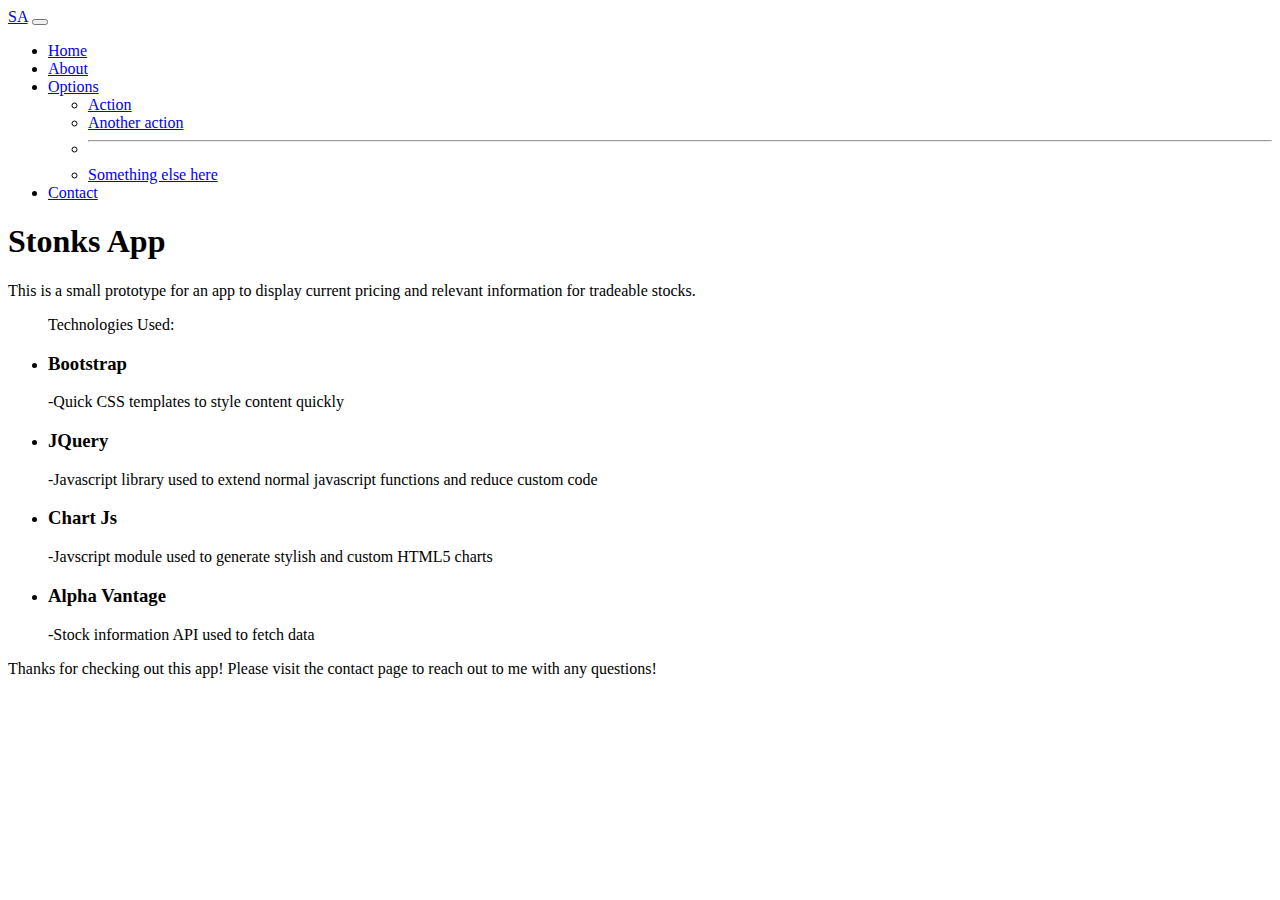
<file: about.html>
<!doctype html>
<html lang="en">
  <head>
    <!-- Required meta tags -->
    <meta charset="utf-8">
    <meta name="viewport" content="width=device-width, initial-scale=1">

    <!-- Bootstrap CSS -->
    <link href="https://cdn.jsdelivr.net/npm/bootstrap@5.0.0-beta2/dist/css/bootstrap.min.css" rel="stylesheet" integrity="sha384-BmbxuPwQa2lc/FVzBcNJ7UAyJxM6wuqIj61tLrc4wSX0szH/Ev+nYRRuWlolflfl" crossorigin="anonymous">
    <link rel="stylesheet" href="./css/style.css">
    <title>Stonks App</title>
  </head>
  <body class="bg-secondary">
    <nav class="navbar navbar-expand-lg navbar-dark bg-dark">
        <div class="container-fluid">
            <a class="navbar-brand" href="/">SA</a>
            <button class="navbar-toggler" type="button" data-bs-toggle="collapse" data-bs-target="#navbarSupportedContent"
                aria-controls="navbarSupportedContent" aria-expanded="false" aria-label="Toggle navigation">
                <span class="navbar-toggler-icon"></span>
            </button>
            <div class="collapse navbar-collapse" id="navbarSupportedContent">
                <ul class="navbar-nav me-auto mb-2 mb-lg-0">
                    <li class="nav-item">
                        <a class="nav-link" href="/">Home</a>
                    </li>
                    <li class="nav-item">
                        <a class="nav-link active" aria-current="page" href="/about.html">About</a>
                    </li>
                    <li class="nav-item dropdown">
                        <a class="nav-link dropdown-toggle" href="#" id="navbarDropdown" role="button"
                            data-bs-toggle="dropdown" aria-expanded="false">
                            Options
                        </a>
                        <ul class="dropdown-menu" aria-labelledby="navbarDropdown">
                            <li><a class="dropdown-item" href="#">Action</a></li>
                            <li><a class="dropdown-item" href="#">Another action</a></li>
                            <li>
                                <hr class="dropdown-divider">
                            </li>
                            <li><a class="dropdown-item" href="#">Something else here</a></li>
                        </ul>
                    </li>
                    <li class="nav-item">
                        <a class="nav-link" href="/contact.html">Contact</a>
                    </li>
                </ul>
            </div>
        </div>
    </nav>

    <section class="container text-center bg-secondary text-white mb-4" id="content">
        <h1 class="text-center mb-4"><a href="./index.html">Stonks App</a></h1>
        <p class="lead mb-4">This is a small prototype for an app to display current pricing and relevant information for tradeable stocks.</p>
        <ul class="list-group mb-4 bg-secondary text-white"> Technologies Used:
            <li class="list-group-item bg-secondary text-white"><a href="https://www.getbootstrap.com" target="_blank" rel="noopener noreferrer"><h3>Bootstrap</h3></a> -Quick CSS templates to style content quickly</li>
            <li class="list-group-item bg-secondary text-white"><a href="https://jquery.com/" target="_blank" rel="noopener noreferrer"><h3>JQuery</h3></a> -Javascript library used to extend normal javascript functions and reduce custom code</li>
            <li class="list-group-item bg-secondary text-white"><a href="https://www.chartjs.org/" target="_blank" rel="noopener noreferrer"><h3>Chart Js</h3></a> -Javscript module used to generate stylish and custom HTML5 charts</li>
            <li class="list-group-item bg-secondary text-white"><a href="https://www.alphavantage.co/" target="_blank" rel="noopener noreferrer"><h3>Alpha Vantage</h3></a> -Stock information API used to fetch data</li>
        </ul>

        <p>Thanks for checking out this app! Please visit the <a href="./contact.html">contact page</a> to reach out to me with any questions!</p>
    </section>

    <!-- Optional JavaScript; choose one of the two! -->

    <!-- Option 1: Bootstrap Bundle with Popper -->
    <script src="https://code.jquery.com/jquery-3.5.1.min.js" integrity="sha256-9/aliU8dGd2tb6OSsuzixeV4y/faTqgFtohetphbbj0=" crossorigin="anonymous"></script>
    <script src="https://cdn.jsdelivr.net/npm/bootstrap@5.0.0-beta2/dist/js/bootstrap.bundle.min.js" integrity="sha384-b5kHyXgcpbZJO/tY9Ul7kGkf1S0CWuKcCD38l8YkeH8z8QjE0GmW1gYU5S9FOnJ0" crossorigin="anonymous"></script>

    <!-- Option 2: Separate Popper and Bootstrap JS -->
    <!--
    <script src="https://cdn.jsdelivr.net/npm/@popperjs/core@2.6.0/dist/umd/popper.min.js" integrity="sha384-KsvD1yqQ1/1+IA7gi3P0tyJcT3vR+NdBTt13hSJ2lnve8agRGXTTyNaBYmCR/Nwi" crossorigin="anonymous"></script>
    <script src="https://cdn.jsdelivr.net/npm/bootstrap@5.0.0-beta2/dist/js/bootstrap.min.js" integrity="sha384-nsg8ua9HAw1y0W1btsyWgBklPnCUAFLuTMS2G72MMONqmOymq585AcH49TLBQObG" crossorigin="anonymous"></script>
    -->
  </body>
</html>
</file>
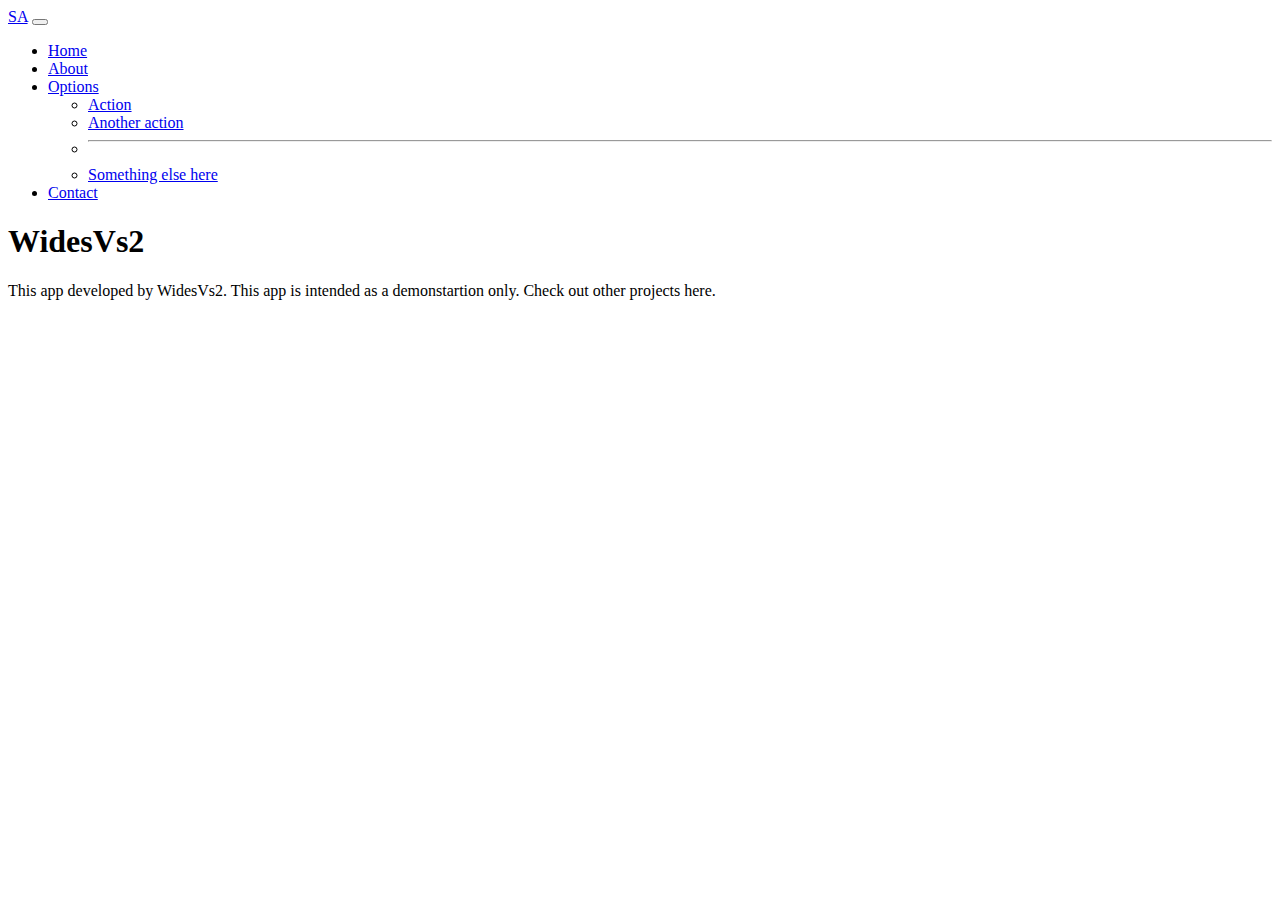
<file: contact.html>
<!doctype html>
<html lang="en">
  <head>
    <!-- Required meta tags -->
    <meta charset="utf-8">
    <meta name="viewport" content="width=device-width, initial-scale=1">

    <!-- Bootstrap CSS -->
    <link href="https://cdn.jsdelivr.net/npm/bootstrap@5.0.0-beta2/dist/css/bootstrap.min.css" rel="stylesheet" integrity="sha384-BmbxuPwQa2lc/FVzBcNJ7UAyJxM6wuqIj61tLrc4wSX0szH/Ev+nYRRuWlolflfl" crossorigin="anonymous">
    <link rel="stylesheet" href="./css/style.css">
    <title>Stonks App</title>
  </head>
  <body class="bg-secondary">
    <nav class="navbar navbar-expand-lg navbar-dark bg-dark">
        <div class="container-fluid">
            <a class="navbar-brand" href="/">SA</a>
            <button class="navbar-toggler" type="button" data-bs-toggle="collapse" data-bs-target="#navbarSupportedContent"
                aria-controls="navbarSupportedContent" aria-expanded="false" aria-label="Toggle navigation">
                <span class="navbar-toggler-icon"></span>
            </button>
            <div class="collapse navbar-collapse" id="navbarSupportedContent">
                <ul class="navbar-nav me-auto mb-2 mb-lg-0">
                    <li class="nav-item">
                        <a class="nav-link" href="/">Home</a>
                    </li>
                    <li class="nav-item">
                        <a class="nav-link" href="/about.html">About</a>
                    </li>
                    <li class="nav-item dropdown">
                        <a class="nav-link dropdown-toggle" href="#" id="navbarDropdown" role="button"
                            data-bs-toggle="dropdown" aria-expanded="false">
                            Options
                        </a>
                        <ul class="dropdown-menu" aria-labelledby="navbarDropdown">
                            <li><a class="dropdown-item" href="#">Action</a></li>
                            <li><a class="dropdown-item" href="#">Another action</a></li>
                            <li>
                                <hr class="dropdown-divider">
                            </li>
                            <li><a class="dropdown-item" href="#">Something else here</a></li>
                        </ul>
                    </li>
                    <li class="nav-item">
                        <a class="nav-link active" aria-current="page" href="/contact.html">Contact</a>
                    </li>
                </ul>
            </div>
        </div>
    </nav>

    <section class="container text-center text-white" id="content">
        <h1 class="">WidesVs2</h1>
        <p class="lead">This app developed by WidesVs2. This app is intended as a demonstartion only. Check out other projects <a href="http://www.mike-ogden.com" target="_blank" rel="noopener noreferrer">here.</a></p>
    </section>

    <!-- Optional JavaScript; choose one of the two! -->

    <!-- Option 1: Bootstrap Bundle with Popper -->
    <script src="https://code.jquery.com/jquery-3.5.1.min.js" integrity="sha256-9/aliU8dGd2tb6OSsuzixeV4y/faTqgFtohetphbbj0=" crossorigin="anonymous"></script>
    <script src="https://cdn.jsdelivr.net/npm/bootstrap@5.0.0-beta2/dist/js/bootstrap.bundle.min.js" integrity="sha384-b5kHyXgcpbZJO/tY9Ul7kGkf1S0CWuKcCD38l8YkeH8z8QjE0GmW1gYU5S9FOnJ0" crossorigin="anonymous"></script>

    <!-- Option 2: Separate Popper and Bootstrap JS -->
    <!--
    <script src="https://cdn.jsdelivr.net/npm/@popperjs/core@2.6.0/dist/umd/popper.min.js" integrity="sha384-KsvD1yqQ1/1+IA7gi3P0tyJcT3vR+NdBTt13hSJ2lnve8agRGXTTyNaBYmCR/Nwi" crossorigin="anonymous"></script>
    <script src="https://cdn.jsdelivr.net/npm/bootstrap@5.0.0-beta2/dist/js/bootstrap.min.js" integrity="sha384-nsg8ua9HAw1y0W1btsyWgBklPnCUAFLuTMS2G72MMONqmOymq585AcH49TLBQObG" crossorigin="anonymous"></script>
    -->
  </body>
</html>
</file>
<file: css/style.css>
#content a {
    text-decoration: none !important;
    color: inherit !important;
}
#content a:hover {
    color: darkblue !important;
}
</file>
